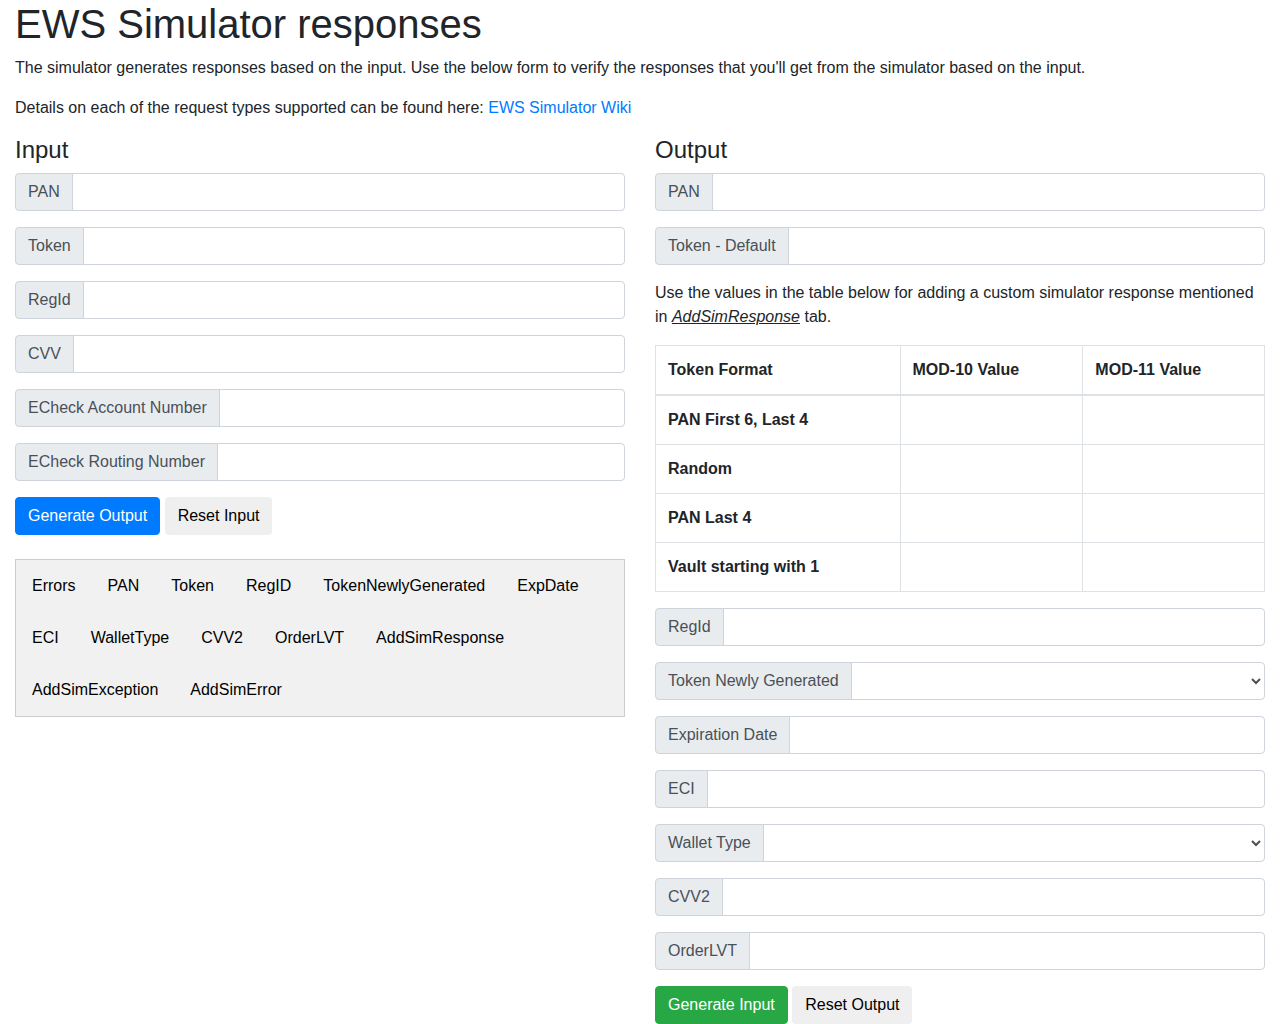
<file: src/main/resources/static/index.html>
<!DOCTYPE html>
<html lang="en">
<head>
    <meta charset="UTF-8">
    <title>EWS Simulator v4.x</title>
    <link rel="stylesheet" href="https://stackpath.bootstrapcdn.com/bootstrap/4.1.3/css/bootstrap.min.css" integrity="sha384-MCw98/SFnGE8fJT3GXwEOngsV7Zt27NXFoaoApmYm81iuXoPkFOJwJ8ERdknLPMO" crossorigin="anonymous">
    <link rel="stylesheet" href="css/bootstrap.css">
    <link rel="stylesheet" href="css/bootstrap-grid.css">
    <link rel="stylesheet" href="css/bootstrap-reboot.css">
    <link rel="stylesheet" href="css/cheatsheet.css">
    <script src="https://code.jquery.com/jquery-3.3.1.slim.min.js" integrity="sha384-q8i/X+965DzO0rT7abK41JStQIAqVgRVzpbzo5smXKp4YfRvH+8abtTE1Pi6jizo" crossorigin="anonymous"></script>
    <script src="https://cdnjs.cloudflare.com/ajax/libs/popper.js/1.14.3/umd/popper.min.js" integrity="sha384-ZMP7rVo3mIykV+2+9J3UJ46jBk0WLaUAdn689aCwoqbBJiSnjAK/l8WvCWPIPm49" crossorigin="anonymous"></script>
    <script src="https://stackpath.bootstrapcdn.com/bootstrap/4.1.3/js/bootstrap.min.js" integrity="sha384-ChfqqxuZUCnJSK3+MXmPNIyE6ZbWh2IMqE241rYiqJxyMiZ6OW/JmZQ5stwEULTy" crossorigin="anonymous"></script>
    <script src="js/common.js"></script>
    <script src="js/cheatsheet.js"></script>

</head>
<body>
<div class="container-fluid">
    <h1>EWS Simulator responses</h1>
    <div class="row">
        <div class="col-md-12">
            <p>The simulator generates responses based on the input.
                Use the below form to verify the responses that you'll get from the simulator based on the input.
            </p>
            <p>
               Details on each of the request types supported can be found here:
                <a href="https://github.com/Vantiv/ews-simulator/wiki" target="_blank">EWS Simulator Wiki</a>
            </p>
        </div>
    </div>
    <div class="row">
        <div class="col-md-6">
            <h4>Input</h4>
            <div class="input-group mb-3">
                <div class="input-group-prepend">
                    <span class="input-group-text">PAN</span>
                </div>
                <input type="text" id="input-pan" class="form-control">
            </div>
            <div class="input-group mb-3">
                <div class="input-group-prepend">
                    <span class="input-group-text">Token</span>
                </div>
                <input type="text" id="input-token" class="form-control">
            </div>
            <div class="input-group mb-3">
                <div class="input-group-prepend">
                    <span class="input-group-text">RegId</span>
                </div>
                <input type="text" id="input-regid" class="form-control">
            </div>
            <div class="input-group mb-3">
                <div class="input-group-prepend">
                    <span class="input-group-text">CVV</span>
                </div>
                <input type="text" id="input-cvv" class="form-control">
            </div>
            <div class="input-group mb-3">
                <div class="input-group-prepend">
                    <span class="input-group-text">ECheck Account Number</span>
                </div>
                <input type="text" id="input-accNum" class="form-control">
            </div>
            <div class="input-group mb-3">
                <div class="input-group-prepend">
                    <span class="input-group-text">ECheck Routing Number</span>
                </div>
                <input type="text" id="input-routingNum" class="form-control">
            </div>
            <button type="button" id="input-btn" class="btn btn-primary">Generate Output</button>
            <button type="button" id="input-reset-btn" class="btn btn-default">Reset Input</button>

            <br>
            <br>

            <!-- Tab links -->
            <div class="tab">
                <button class="tablinks" onclick="openTab(event, 'Errors')">Errors</button>
                <button class="tablinks" onclick="openTab(event, 'PAN')">PAN</button>
                <button class="tablinks" onclick="openTab(event, 'Token')">Token</button>
                <button class="tablinks" onclick="openTab(event, 'RegID')">RegID</button>
                <button class="tablinks" onclick="openTab(event, 'TokenNew')">TokenNewlyGenerated</button>
                <button class="tablinks" onclick="openTab(event, 'ExpDate')">ExpDate</button>
                <button class="tablinks" onclick="openTab(event, 'ECI')">ECI</button>
                <button class="tablinks" onclick="openTab(event, 'Wallet')">WalletType</button>
                <button class="tablinks" onclick="openTab(event, 'CVV2')">CVV2</button>
                <button class="tablinks" onclick="openTab(event, 'OrderLVT')">OrderLVT</button>
                <button class="tablinks" onclick="openTab(event, 'AddSimResponse')">AddSimResponse</button>
                <button class="tablinks" onclick="openTab(event, 'AddSimException')">AddSimException</button>
                <button class="tablinks" onclick="openTab(event, 'AddSimError')">AddSimError</button>
            </div>

            <!-- Tab content -->
            <div id="Errors" class="tabcontent">
                <p>Error codes are derived from the last three but one digits of PAN, token, and regId values longer than three digits.</p>

                <table class="table table-striped">
                    <th scope="col">ErrorCode</th>
                    <th scope="col">Error</th>

                    <tr>
                        <td>101</td>
                        <td>SERVICE_NOT_IMPLEMENTED</td>
                    </tr>
                    <tr>
                        <td>102</td>
                        <td>UNKNOWN_ERROR</td>
                    </tr>
                    <tr>
                        <td>103</td>
                        <td>INTERNAL_ERROR</td>
                    </tr>
                    <tr>
                        <td>104</td>
                        <td>INVALID_REQUEST</td>
                    </tr>
                    <tr>
                        <td>105</td>
                        <td>DETOKENIZATION_PAN_INVALID</td>
                    </tr>
                    <tr>
                        <td>106</td>
                        <td>DECRYPTION_TOKEN_FAILED</td>
                    </tr>
                    <tr>
                        <td>107</td>
                        <td>TOKEN_OR_REG_ID_GENERATION_FAILED</td>
                    </tr>
                    <tr>
                        <td>108</td>
                        <td>SERVICE_TIMED_OUT</td>
                    </tr>
                    <tr>
                        <td>109</td>
                        <td>TOKEN_ALREADY_EXISTS</td>
                    </tr>
                    <tr>
                        <td>110</td>
                        <td>PAN_ALREADY_EXISTS</td>
                    </tr>

                    <tr>
                        <td>999</td>
                        <td>EWS_IS_DOWN</td>
                    </tr>

                </table>
            </div>

            <div id="PAN" class="tabcontent">
                <table class="table table-striped">
                    <th scope="col">Inputs</th>
                    <th scope="col">Methods</th>
                    <th scope="col">Rules</th>
                    <tr>
                        <td>
                            Token
                        </td>
                        <td>
                            Detokenize
                        </td>
                        <td>
                            Take Token value, keep first six and last four digits the same, reverse rest
                        </td>
                    </tr>
                    <tr>
                        <td>
                            RegID
                        </td>
                        <td>
                            Deregistration
                        </td>
                        <td>
                            Reverse first six and last four digits of RegId, subtract the remaining digits from 999999999, add 0's at beginning until 6 digits (or 5 if generated PAN starts with 3)
                        </td>
                    </tr>
                </table>
            </div>

            <div id="Token" class="tabcontent">
                <table class="table table-striped">
                    <th scope="col">Inputs</th>
                    <th scope="col">Methods</th>
                    <th scope="col">Rules</th>
                    <tr>
                        <td>
                            PAN
                        </td>
                        <td>
                            Registration
                        </td>
                        <td>
                            Take PAN, keep first six and last four digits the same, and reverse the rest
                        </td>
                    </tr>
                    <tr>
                        <td>
                            RegID
                        </td>
                        <td>
                            Deregistration
                        </td>
                        <td>
                            Reverse first six and last four digits of the RegId, subtract the remaining digits from
                            999999999, add 0's until reaching 9 digits, then reverse all but first six and last four digits
                        </td>
                    </tr>
                    <tr>
                        <td>
                            Echeck account number, routing number
                        </td>
                        <td>
                            ECheckTokenize
                        </td>
                        <td>
                            Take prefix '24190' + Mod11 check digit + '000' + Account number last 4 + Routing number last 4
                        </td>
                    </tr>
                </table>
            </div>

            <div id="RegID" class="tabcontent">
                <table class="table table-striped">
                    <th scope="col">Inputs</th>
                    <th scope="col">Methods</th>
                    <th scope="col">Rules</th>
                    <tr>
                        <td>
                            PAN
                        </td>
                        <td>
                            Registration, Tokenize, TokenInquiry
                        </td>
                        <td>
                            Reverse first six and last four digits of PAN, subtract remaining digits from 999999999; then, add 0's at beginning until 6 digits (5 if PAN starts with 3)
                        </td>
                    </tr>
                    <tr>
                        <td>
                            Token
                        </td>
                        <td>
                            TokenRegistration
                        </td>
                        <td>
                            Reverse first six and last four digits of Token, then reverse remaining digits, OR same as Token if less than 4 digits
                        </td>
                    </tr>
                </table>
            </div>

            <div id="TokenNew" class="tabcontent">
                <table class="table table-striped">
                    <th scope="col">Inputs</th>
                    <th scope="col">Methods</th>
                    <th scope="col">Rules</th>
                    <tr>
                        <td>
                            PAN/Echeck account number
                        </td>
                        <td>
                            Registration, Tokenize, EcheckTokenize
                        </td>
                        <td>
                            If PAN/Account number's fourth from last and second last digits are 0, return true, else false.
                        </td>
                    </tr>
                </table>
            </div>

            <div id="ExpDate" class="tabcontent">
                <table class="table table-striped">
                    <th scope="col">Inputs</th>
                    <th scope="col">Methods</th>
                    <th scope="col">Rules</th>
                    <tr>
                        <td>
                            Token
                        </td>
                        <td>
                            Detokenize
                        </td>
                        <td>
                            Always 5001
                        </td>
                    </tr>
                    <tr>
                        <td>
                            RegID
                        </td>
                        <td>
                            Deregistration
                        </td>
                        <td>
                            Always 5001
                        </td>
                    </tr>
                </table>
            </div>

            <div id="ECI" class="tabcontent">
                <table class="table table-striped">
                    <th scope="col">Inputs</th>
                    <th scope="col">Methods</th>
                    <th scope="col">Rules</th>
                    <tr>
                        <td>
                            RegID
                        </td>
                        <td>
                            Deregistration
                        </td>
                        <td>
                            Second to last digit of RegId (1 = 07, 2 = 05, 3 = 07); null if no match
                        </td>
                    </tr>
                </table>
            </div>

            <div id="Wallet" class="tabcontent">
                <table class="table table-striped">
                    <th scope="col">Inputs</th>
                    <th scope="col">Methods</th>
                    <th scope="col">Rules</th>
                    <tr>
                        <td>
                            RegID
                        </td>
                        <td>
                            Deregistration
                        </td>
                        <td>
                            Second to last digit of RegId (1 = ANDROID, 2 = APPLE, 3 = SAMSUNG); null if no match
                        </td>
                    </tr>
                </table>
            </div>

            <div id="CVV2" class="tabcontent">
                <table class="table table-striped">
                    <th scope="col">Inputs</th>
                    <th scope="col">Methods</th>
                    <th scope="col">Rules</th>
                    <tr>
                        <td>
                            Token
                        </td>
                        <td>
                            Detokenize
                        </td>
                        <td>
                            Last three but one digits of token value, or 566 if token value is less than four digits
                        </td>
                    </tr>
                    <tr>
                        <td>
                            Token, OrderLVT
                        </td>
                        <td>
                            OrderDeregistration
                        </td>
                        <td>
                            If OrderLVT does not start with 3 and does not have third digit of either 6, 7, 8, or 9, take last three digits of Token
                        </td>
                    </tr>
                </table>
            </div>

            <div id="OrderLVT" class="tabcontent">
                <table class="table table-striped">
                    <th scope="col">Inputs</th>
                    <th scope="col">Methods</th>
                    <th scope="col">Rules</th>
                    <tr>
                        <td>
                            CVV
                        </td>
                        <td>
                            OrderRegistration
                        </td>
                        <td>
                            Repeat CVV for 17 digits, crop off excess digits at end, and add a 3 before first digit, or add a 3 in front of 17 0's if CVV is empty
                        </td>
                    </tr>
                </table>
            </div>

            <div id="AddSimResponse" class="tabcontent">
                <table class="table table-striped">
                    <th scope="col">Method</th>
                    <th scope="col">Input</th>
                    <th scope="col">Output</th>
                    <tr>
                        <td>
                            /clearAllResponses
                        </td>
                        <td>
                            N/A
                        </td>
                        <td>
                            Clears all stored simulator responses.
                        </td>
                    </tr>

                    <tr>
                        <td>
                            /addRegistrationResponse
                        </td>
                        <td>
                            <ul>
                                <li>inputPan</li>
                                <li>outputRegId</li>
                                <li>outputToken</li>
                                <li>outputTokenNewlyGen</li>
                            </ul>
                        </td>
                        <td>
                            Adds a Registration response of given output fields for the given input PAN.
                        </td>
                    </tr>

                    <tr>
                        <td>
                            /addTokenizeResponse
                        </td>
                        <td>
                            <ul>
                                <li>inputPan</li>
                                <li>outputToken</li>
                                <li>outputTokenNewlyGen</li>
                            </ul>
                        </td>
                        <td>
                            Adds a Tokenize response of given output fields for the given input PAN.
                        </td>
                    </tr>

                    <tr>
                        <td>
                            /addOrderRegistrationResponse
                        </td>
                        <td>
                            <ul>
                                <li>inputCvv</li>
                                <li>outputOrderLVT</li>
                            </ul>
                        </td>
                        <td>
                            Adds an Order Registration response of given output fields for the given input CVV.
                        </td>
                    </tr>

                    <tr>
                        <td>
                            /addTokenRegistrationResponse
                        </td>
                        <td>
                            <ul>
                                <li>inputToken</li>
                                <li>outputRegId</li>
                            </ul>
                        </td>
                        <td>
                            Adds a Token Registration response of given output fields for the given input token.
                        </td>
                    </tr>

                    <tr>
                        <td>
                            /addDetokenizeResponse
                        </td>
                        <td>
                            <ul>
                                <li>inputToken</li>
                                <li>outputPan</li>
                                <li>outputCvv</li>
                                <li>outputExpDate</li>
                            </ul>
                        </td>
                        <td>
                            Adds a Detokenize response of given output fields for the given input token.
                        </td>
                    </tr>

                    <tr>
                        <td>
                            /addDeregistrationResponse
                        </td>
                        <td>
                            <ul>
                                <li>inputRegId</li>
                                <li>outputToken</li>
                                <li>outputPan</li>
                                <li>outputCvv</li>
                                <li>outputExpDate</li>
                                <li>outputWalletType</li>
                                <li>outputEci</li>
                                <li>outputCryptogram</li>
                            </ul>
                        </td>
                        <td>
                            Adds a Deregistration response of given output fields for the given input regId.
                        </td>
                    </tr>

                    <tr>
                        <td>
                            /addECheckTokenizePanToTokenResponse
                        </td>
                        <td>
                            <ul>
                                <li>inputPan</li>
                                <li>outputToken</li>
                                <li>outputTokenNewlyGen</li>
                            </ul>
                        </td>
                        <td>
                            Adds a ECheck Tokenize response of given output fields for the given input PAN.
                        </td>
                    </tr>


                </table>
            </div>

            <div id="AddSimException" class="tabcontent">
                <table class="table table-striped">
                    <th scope="col">Method</th>
                    <th scope="col">Input</th>
                    <th scope="col">Output</th>
                    <tr>
                        <td>
                            /addRegistrationException
                        </td>
                        <td>
                            <ul>
                                <li>inputPan</li>
                                <li>outputErrorId</li>
                            </ul>
                        </td>
                        <td>
                            Adds Registration exception with the given outputErrorId for given inputPan.
                        </td>
                    </tr>

                    <tr>
                        <td>
                            /addTokenizeException
                        </td>
                        <td>
                            <ul>
                                <li>inputPan</li>
                                <li>outputErrorId</li>
                            </ul>
                        </td>
                        <td>
                            Adds Tokenize exception with the given outputErrorId for given inputPan.
                        </td>
                    </tr>

                    <tr>
                        <td>
                            /addOrderRegistrationException
                        </td>
                        <td>
                            <ul>
                                <li>inputCvv</li>
                                <li>outputErrorId</li>
                            </ul>
                        </td>
                        <td>
                            Adds OrderRegistration exception with the given outputErrorId for given inputCvv.
                        </td>
                    </tr>

                    <tr>
                        <td>
                            /addTokenRegistrationException
                        </td>
                        <td>
                            <ul>
                                <li>inputToken</li>
                                <li>outputErrorId</li>
                            </ul>
                        </td>
                        <td>
                            Adds TokenRegistration exception with the given outputErrorId for given inputToken.
                        </td>
                    </tr>

                    <tr>
                        <td>
                            /addDetokenizeException
                        </td>
                        <td>
                            <ul>
                                <li>inputToken</li>
                                <li>outputErrorId</li>
                            </ul>
                        </td>
                        <td>
                            Adds Detokenize exception with the given outputErrorId for given inputToken.
                        </td>
                    </tr>

                    <tr>
                        <td>
                            /addDeregistrationException
                        </td>
                        <td>
                            <ul>
                                <li>inputRegId</li>
                                <li>outputErrorId</li>
                            </ul>
                        </td>
                        <td>
                            Adds Deregistration exception with the given outputErrorId for given inputRegId.
                        </td>
                    </tr>

                    <tr>
                        <td>
                            /addEcheckTokenizeException
                        </td>
                        <td>
                            <ul>
                                <li>inputPan</li>
                                <li>outputErrorId</li>
                            </ul>
                        </td>
                        <td>
                            Adds ECheck Tokenize exception with the given outputErrorId for given inputPan.
                        </td>
                    </tr>
                </table>
            </div>

            <div id="AddSimError" class="tabcontent">
                <table class="table table-striped">
                    <th scope="col">Method</th>
                    <th scope="col">Input</th>
                    <th scope="col">Output</th>
                    <tr>
                        <td>
                            /addECheckTokenizeErrorResponse
                        </td>
                        <td>
                            <ul>
                                <li>inputPan</li>
                                <li>outputErrorId</li>
                            </ul>
                        </td>
                        <td>
                            Adds ECheck Tokenize error with the given outputErrorId for given inputPan.
                        </td>
                    </tr>

                </table>
            </div>






        </div>
        <div class="col-md-6">
            <h4>Output</h4>
            <div class="input-group mb-3">
                <div class="input-group-prepend">
                    <span class="input-group-text">PAN</span>
                </div>
                <input type="text" id="output-pan" class="form-control">
            </div>
            <div class="input-group mb-3">
                <div class="input-group-prepend">
                    <span class="input-group-text">Token - Default</span>
                </div>
                <input type="text" id="output-token" class="form-control">
            </div>
            <p>
                Use the values in the table below for adding a custom simulator response mentioned in <span onclick="openTab(event, 'AddSimResponse')"><i><u>AddSimResponse</u></i></span> tab.
            </p>
            <table class="table table-bordered">
                <thead>
                <tr>
                    <th scope="col">Token Format</th>
                    <th scope="col">MOD-10 Value</th>
                    <th scope="col">MOD-11 Value</th>
                </tr>
                </thead>
                <tbody>
                <tr>
                    <th scope="row">PAN First 6, Last 4</th>
                    <td id="output-token-pan-first6-last4-mod10"></td>
                    <td id="output-token-pan-first6-last4-mod11"></td>
                </tr>
                <tr>
                    <th scope="row">Random</th>
                    <td id="output-token-random-mod10"></td>
                    <td id="output-token-random-mod11"></td>
                </tr>
                <tr>
                    <th scope="row">PAN Last 4</th>
                    <td id="output-token-pan-last4-mod10"></td>
                    <td id="output-token-pan-last4-mod11"></td>
                </tr>
                <tr>
                    <th scope="row">Vault starting with 1</th>
                    <td id="output-token-vault1-mod10"></td>
                    <td id="output-token-vault1-mod11"></td>
                </tr>
                </tbody>
            </table>

            <div class="input-group mb-3">
                <div class="input-group-prepend">
                    <span class="input-group-text">RegId</span>
                </div>
                <input type="text" id="output-regid" class="form-control">
            </div>
            <div class="input-group mb-3">
                <div class="input-group-prepend">
                    <span class="input-group-text">Token Newly Generated</span>
                </div>
                <select id="output-tokennewlygen" class="form-control">
                    <option value=""></option>
                    <option value="true">True</option>
                    <option value="false">False</option>
                </select>
            </div>
            <div class="input-group mb-3">
                <div class="input-group-prepend">
                    <span class="input-group-text">Expiration Date</span>
                </div>
                <input type="text" id="output-expdate" class="form-control">
            </div>
            <div class="input-group mb-3">
                <div class="input-group-prepend">
                    <span class="input-group-text">ECI</span>
                </div>
                <input type="text" id="output-eci" class="form-control">
            </div>
            <div class="input-group mb-3">
                <div class="input-group-prepend">
                    <span class="input-group-text">Wallet Type</span>
                </div>
                <select id="output-wallet" class="form-control">
                    <option value=""></option>
                    <option value="ANDROID">Android</option>
                    <option value="APPLE">Apple</option>
                    <option value="SAMSUNG">Samsung</option>
                </select>
                <!--<input type="text" id="output-wallet" class="form-control">-->
            </div>
            <div class="input-group mb-3">
                <div class="input-group-prepend">
                    <span class="input-group-text">CVV2</span>
                </div>
                <input type="text" id="output-cvv" class="form-control">
            </div>
            <div class="input-group mb-3">
                <div class="input-group-prepend">
                    <span class="input-group-text">OrderLVT</span>
                </div>
                <input type="text" id="output-orderlvt" class="form-control">
            </div>
            <button type="button" id="output-btn" class="btn btn-success col-centered">Generate Input</button>
            <button type="button" id="output-reset-btn" class="btn btn-default">Reset Output</button>
        </div>
    </div>



</div>

</body>
</html>
</file>
<file: src/main/resources/static/css/cheatsheet.css>
.tab {
    overflow: hidden;
    border: 1px solid #ccc;
    background-color: #f1f1f1;
}


.tab button {
    background-color: inherit;
    float: left;
    border: none;
    outline: none;
    cursor: pointer;
    padding: 14px 16px;
    transition: 0.3s;
}


.tab button:hover {
    background-color: #ddd;
}


.tab button.active {
    background-color: #ccc;
}


.tabcontent {
    display: none;
    padding: 6px 12px;
    border: 1px solid #ccc;
    border-top: none;
}
</file>
